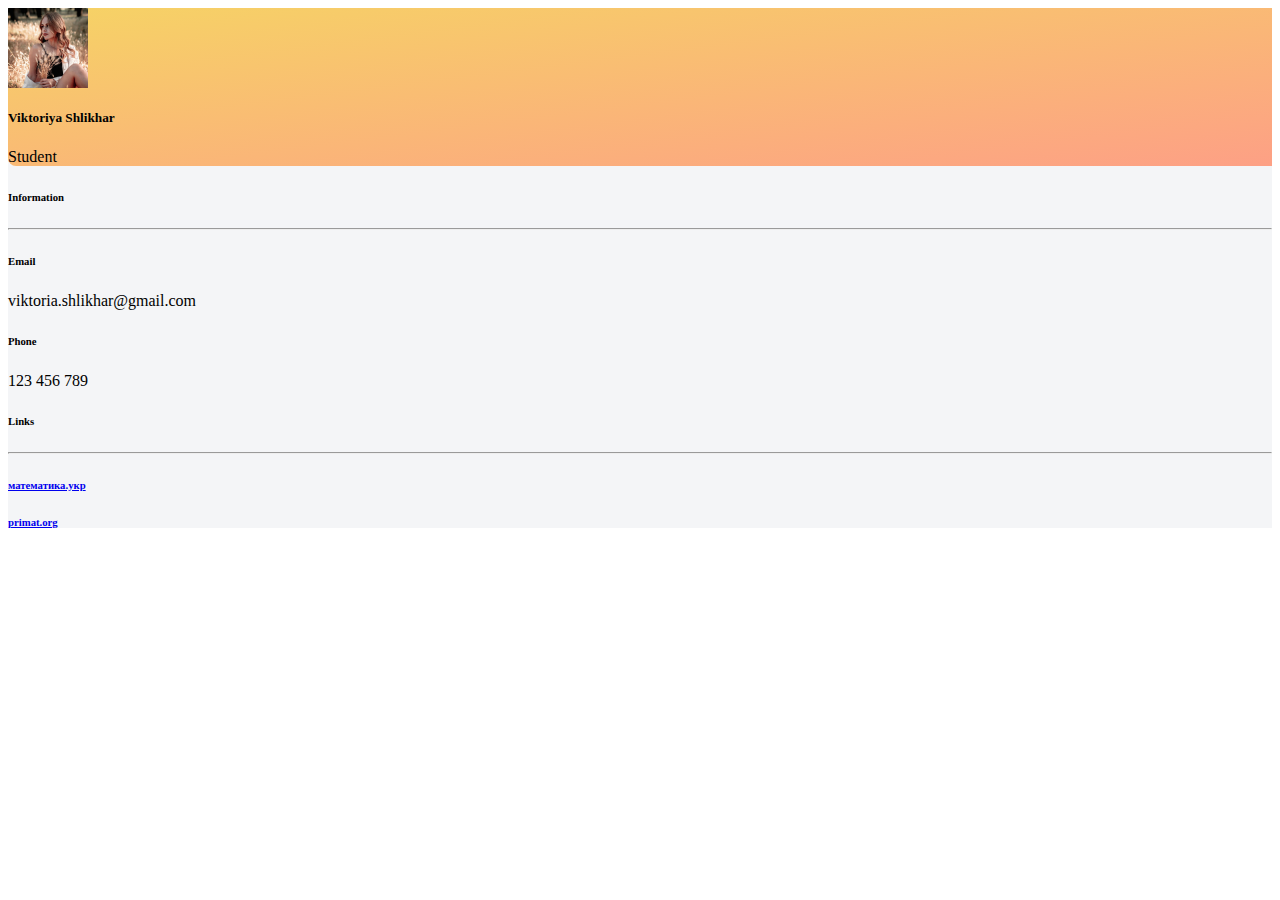
<file: index.html>
<html>
<head>
    <title>Viktoriya Shlikhar</title>
    <link href="https://cdn.jsdelivr.net/npm/bootstrap@5.0.2/dist/css/bootstrap.min.css" rel="stylesheet" integrity="sha384-EVSTQN3/azprG1Anm3QDgpJLIm9Nao0Yz1ztcQTwFspd3yD65VohhpuuCOmLASjC" crossorigin="anonymous">
    <script src="https://cdn.jsdelivr.net/npm/bootstrap@5.0.2/dist/js/bootstrap.bundle.min.js" integrity="sha384-MrcW6ZMFYlzcLA8Nl+NtUVF0sA7MsXsP1UyJoMp4YLEuNSfAP+JcXn/tWtIaxVXM" crossorigin="anonymous"></script>
    <link rel="stylesheet" href="style.css">
</head>
<section class="vh-100" style="background-color: #f4f5f7;">
    <div class="container py-5 h-100">
      <div class="row d-flex justify-content-center align-items-center h-100">
        <div class="col col-lg-6 mb-4 mb-lg-0">
          <div class="card mb-3" style="border-radius: .5rem;">
            <div class="row g-0">
              <div class="col-md-4 gradient-custom text-center text-white"
                style="border-top-left-radius: .5rem; border-bottom-left-radius: .5rem;">
                <img src="img/personal-page-photo.jpg"
                  alt="Avatar" class="img-fluid my-5" style="width: 80px;" />
                <h5>Viktoriya Shlikhar</h5>
                <p>Student</p>
                <i class="far fa-edit mb-5"></i>
              </div>
              <div class="col-md-8">
                <div class="card-body p-4">
                  <h6>Information</h6>
                  <hr class="mt-0 mb-4">
                  <div class="row pt-1">
                    <div class="col-7 mb-3">
                      <h6>Email</h6>
                      <p class="text-muted">viktoria.shlikhar@gmail.com
                    </p>
                    </div>
                    <div class="col-5 mb-3">
                      <h6>Phone</h6>
                      <p class="text-muted">123 456 789</p>
                    </div>
                  </div>
                  <h6>Links</h6>
                  <hr class="mt-0 mb-4">
                  <div class="row pt-1">
                    <div class="col-6 mb-3">
                      <h6><a href="http://xn--80aaasqmjc6cd.xn--j1amh/">математика.укр</a></h6>
                    </div>
                    <div class="col-6 mb-3">
                      <h6><a href="http://primat.org/">primat.org</a></h6>
                    </div>
                  </div>
                  <div class="d-flex justify-content-start">
                    <a href="#!"><i class="fab fa-facebook-f fa-lg me-3"></i></a>
                    <a href="#!"><i class="fab fa-twitter fa-lg me-3"></i></a>
                    <a href="#!"><i class="fab fa-instagram fa-lg"></i></a>
                  </div>
                </div>
              </div>
            </div>
          </div>
        </div>
      </div>
    </div>
  </section>
  </html>
</file>
<file: style.css>
.gradient-custom {
    /* fallback for old browsers */
    background: #f6d365;
    
    /* Chrome 10-25, Safari 5.1-6 */
    background: -webkit-linear-gradient(to right bottom, rgba(246, 211, 101, 1), rgba(253, 160, 133, 1));
    
    /* W3C, IE 10+/ Edge, Firefox 16+, Chrome 26+, Opera 12+, Safari 7+ */
    background: linear-gradient(to right bottom, rgba(246, 211, 101, 1), rgba(253, 160, 133, 1))
    }
</file>
